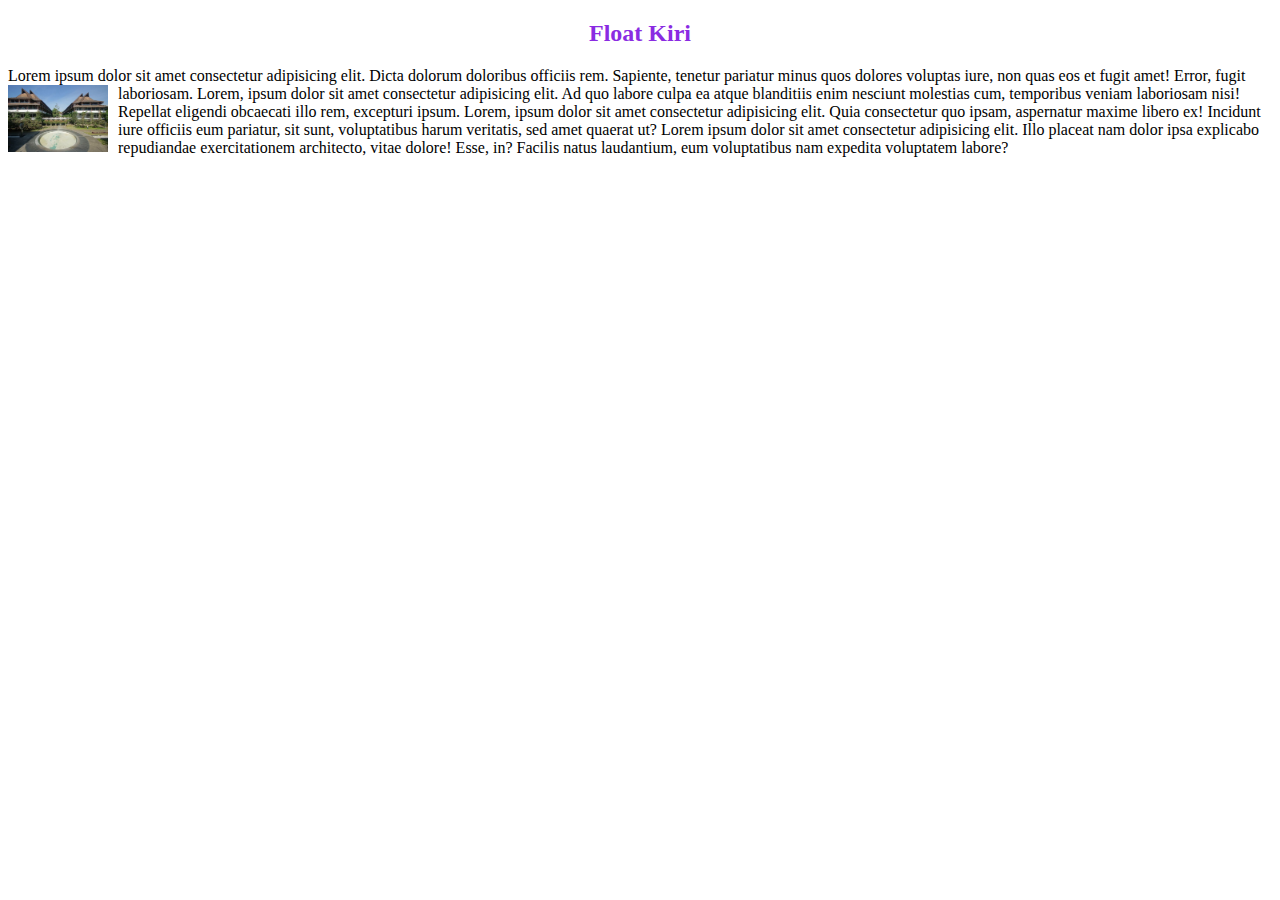
<file: index.html>
<!DOCTYPE html>
<html>
    <head>
        <title>Menggunakan Float</title>
        <link rel="stylesheet" type="text/css" href="styleFloat.css">
    </head>
    <body>
        <h2>Float Kiri</h2>
        <div class="float1">
            <p>Lorem ipsum dolor sit amet consectetur adipisicing elit. Dicta
                dolorum doloribus officiis rem. Sapiente, tenetur pariatur minus
                quos dolores voluptas iure, non quas eos et fugit amet! Error,
                fugit laboriosam. <img class="gambar" src="bunga2.jpg">
                Lorem, ipsum dolor sit amet consectetur adipisicing elit. Ad quo
                labore culpa ea atque blanditiis enim nesciunt molestias cum,
                temporibus veniam laboriosam nisi! Repellat eligendi obcaecati
                illo rem, excepturi ipsum.
                Lorem, ipsum dolor sit amet consectetur adipisicing elit. Quia
                consectetur quo ipsam, aspernatur maxime libero ex! Incidunt
                iure officiis eum pariatur, sit sunt, voluptatibus harum
                veritatis, sed amet quaerat ut?
                Lorem ipsum dolor sit amet consectetur adipisicing elit. Illo
                placeat nam dolor ipsa explicabo repudiandae exercitationem
                architecto, vitae dolore! Esse, in? Facilis natus laudantium,
                eum voluptatibus nam expedita voluptatem labore?
            </p>
        </div>
    </body>
</html>
</file>
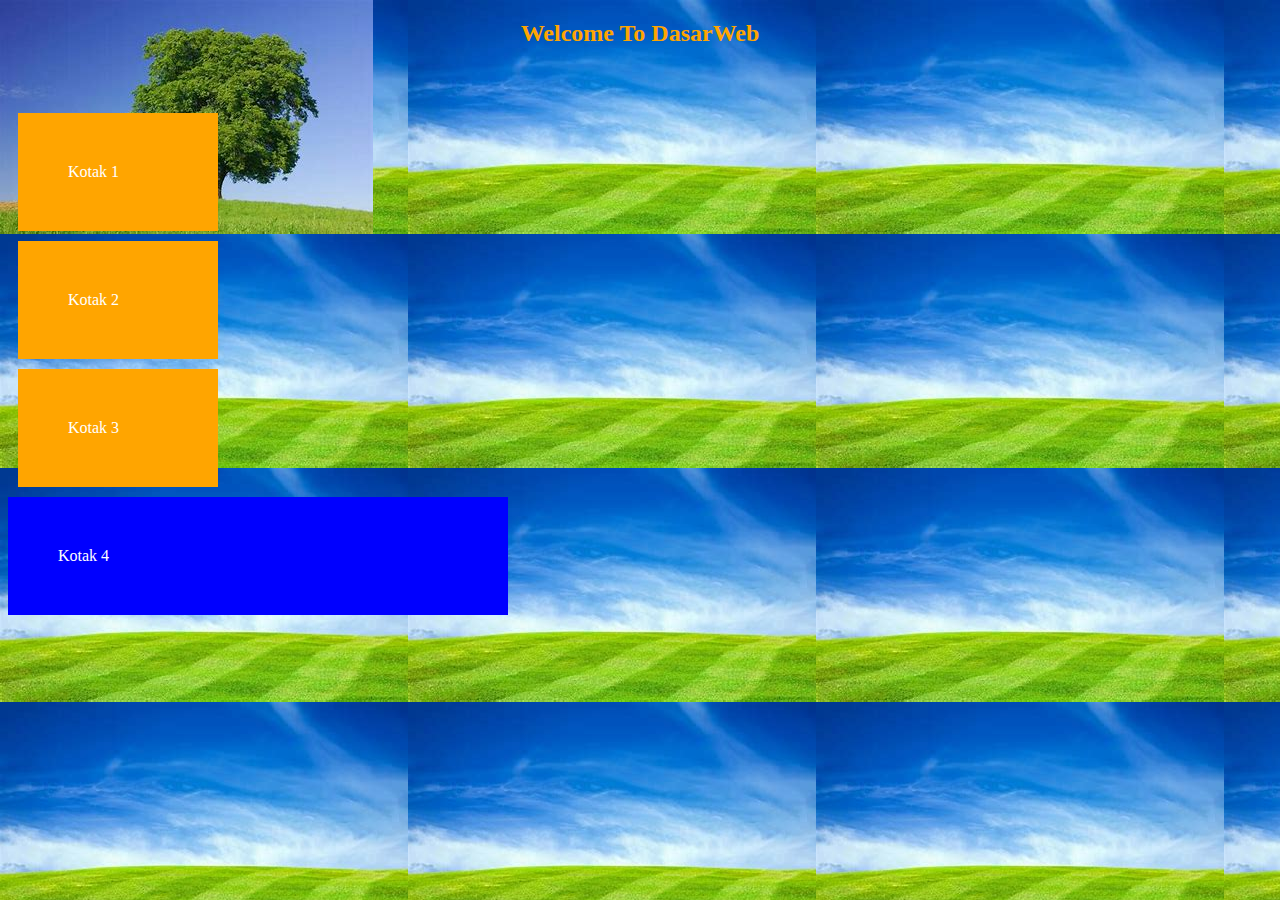
<file: backgroundCSS.html>
<!DOCTYPE html>
<html>
    <head>

        <title>Main Page</title>
        <link rel="stylesheet" href="style.css">
    </head>
    <body>
        <h2>Welcome To DasarWeb</h2>
        <br><br>
    <!-- penggunaan class -->
    <div class="kotak">Kotak 1</div>
    <div class="kotak">Kotak 2</div>
    <div class="kotak">Kotak 3</div>
    <!-- penggunaan id -->
    <div id="kotak">Kotak 4</div>
</body>
</html>
</file>
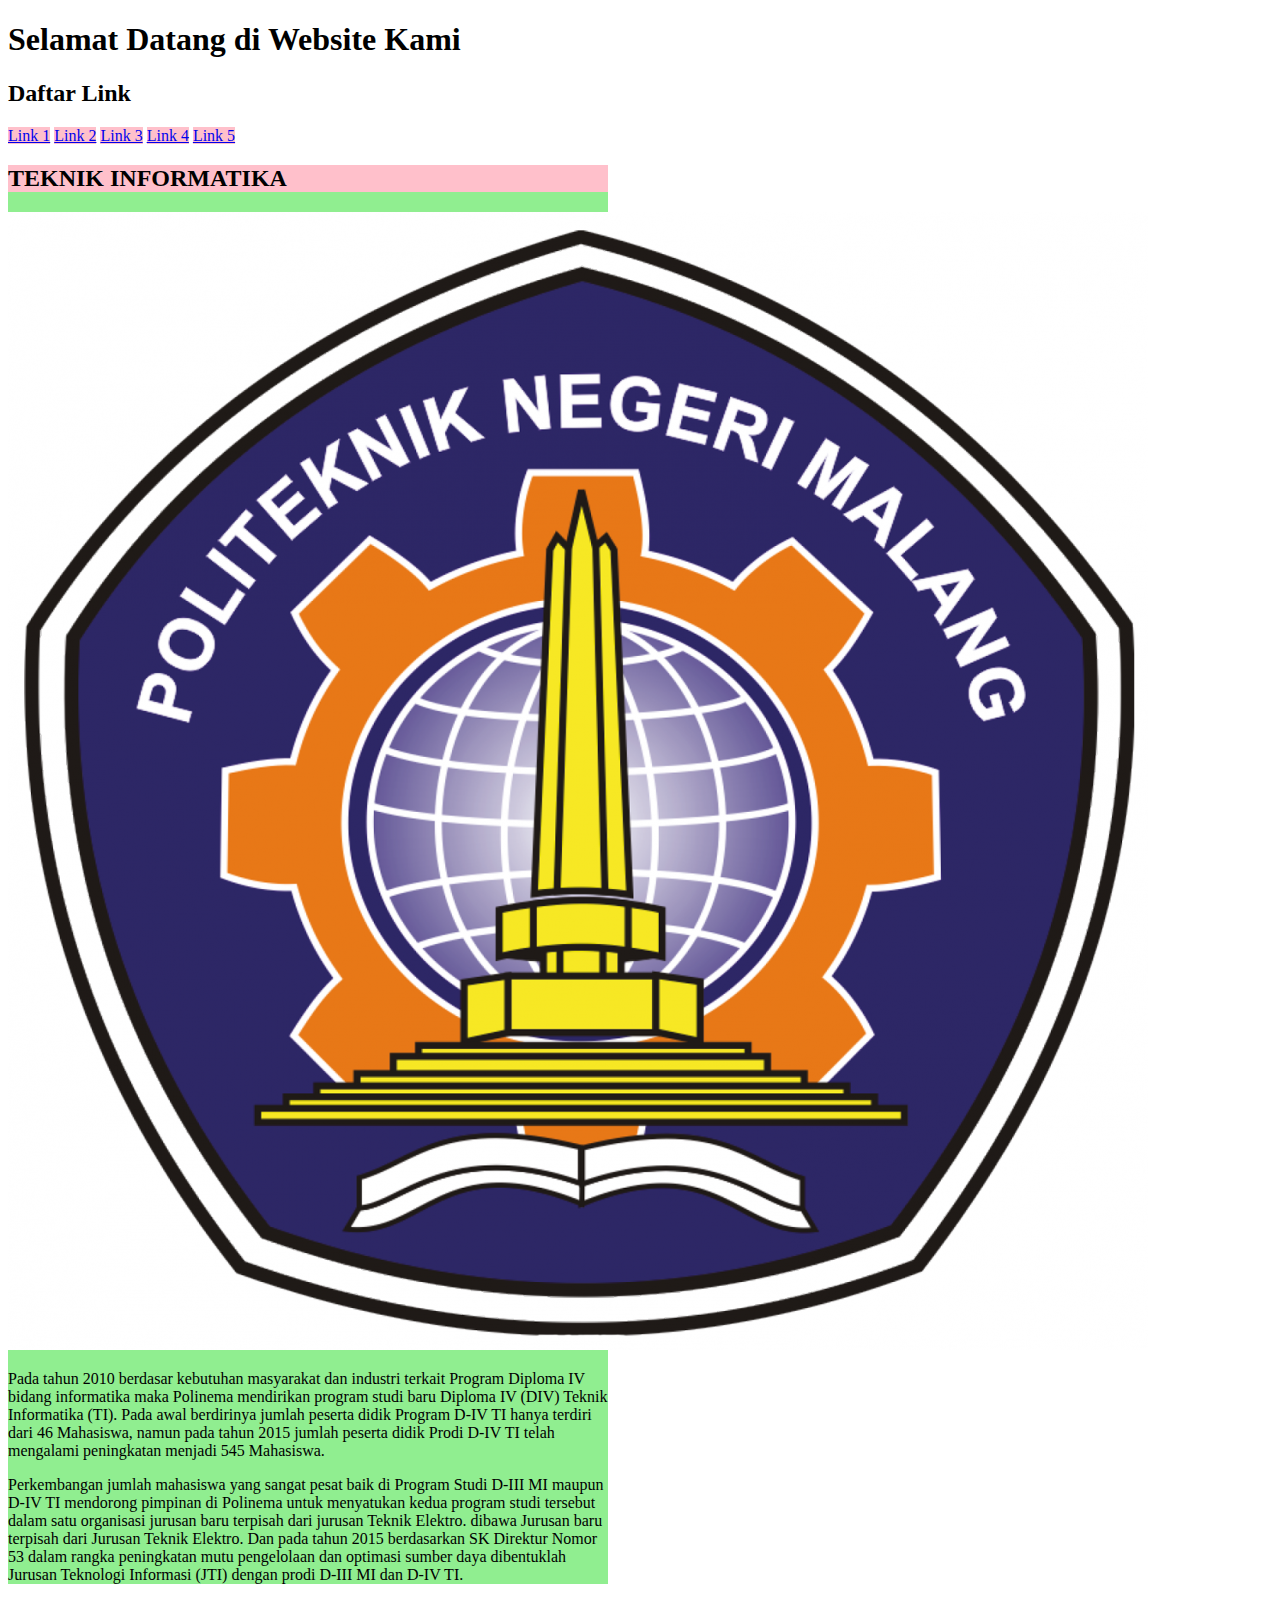
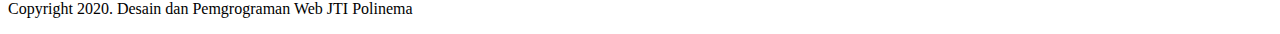
<file: csslayouting.html>
<!DOCTYPE html>
<html>
    <head>
        <title>CSS Layouting</title>
        <style>
            a {
                background-color: pink;
            }
            .main {
                width: 600px;
                background-color: lightgreen;
            }

            .main h2 {
                background-color: pink;
            }
        </style>
    </head>
    <body>
        <div class="header">
            <h1>Selamat Datang di Website Kami</h1>
        </div>

        <div class="navigasi">
            <h2>Daftar Link</h2>
            <a href="#">Link 1</a>
            <a href="#">Link 2</a>
            <a href="#">Link 3</a>
            <a href="#">Link 4</a>
            <a href="#">Link 5</a>
        </div>

        <div class="main">
            <h2>TEKNIK INFORMATIKA</h2>
        <img src="logo.png">
        <p>Pada tahun 2010 berdasar kebutuhan masyarakat dan industri
            terkait
            Program
            Diploma IV bidang informatika maka Polinema mendirikan program
            studi
            baru Diploma
            IV (DIV) Teknik Informatika (TI). Pada awal berdirinya jumlah
            peserta didik Program
            D-IV TI hanya terdiri dari 46 Mahasiswa, namun pada tahun 2015
            jumlah peserta didik
            Prodi D-IV TI telah mengalami peningkatan menjadi 545 Mahasiswa.
        </p>

        <p>Perkembangan jumlah mahasiswa yang sangat pesat baik di Program
            Studi
            D-III MI
            maupun D-IV TI mendorong pimpinan di Polinema untuk menyatukan
            kedua
            program studi
            tersebut dalam satu organisasi jurusan baru terpisah dari
            jurusan
            Teknik Elektro.
            dibawa Jurusan baru terpisah dari Jurusan Teknik Elektro. Dan
            pada
            tahun 2015
            berdasarkan SK Direktur Nomor 53 dalam rangka peningkatan mutu
            pengelolaan dan
            optimasi sumber daya dibentuklah Jurusan Teknologi Informasi
            (JTI)
            dengan prodi
            D-III MI dan D-IV TI.
            </p>
        </div>
        <p class="copyright">Copyright 2020. Desain dan Pemgrograman Web JTI
            Polinema</p>
    </body>
</html>
</file>
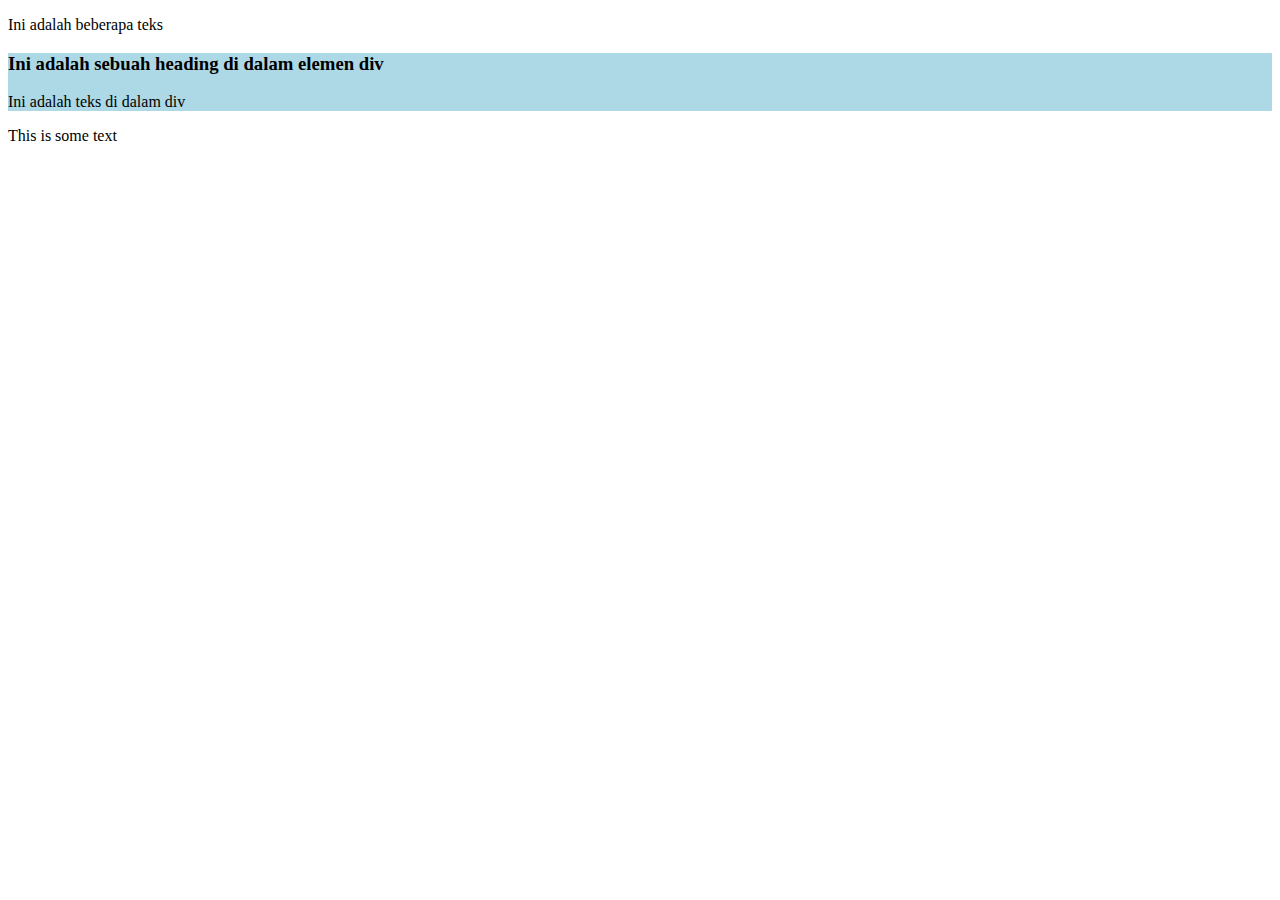
<file: div.html>
<!DOCTYPE html>
<html>

<body>
    <p>Ini adalah beberapa teks</p>

    <div style="background-color: lightblue;">
        <h3>Ini adalah sebuah heading di dalam elemen div</h3>
        <p>Ini adalah teks di dalam div</p>
    </div>

    <p>This is some text</p>
    
</body>
</html>
</file>
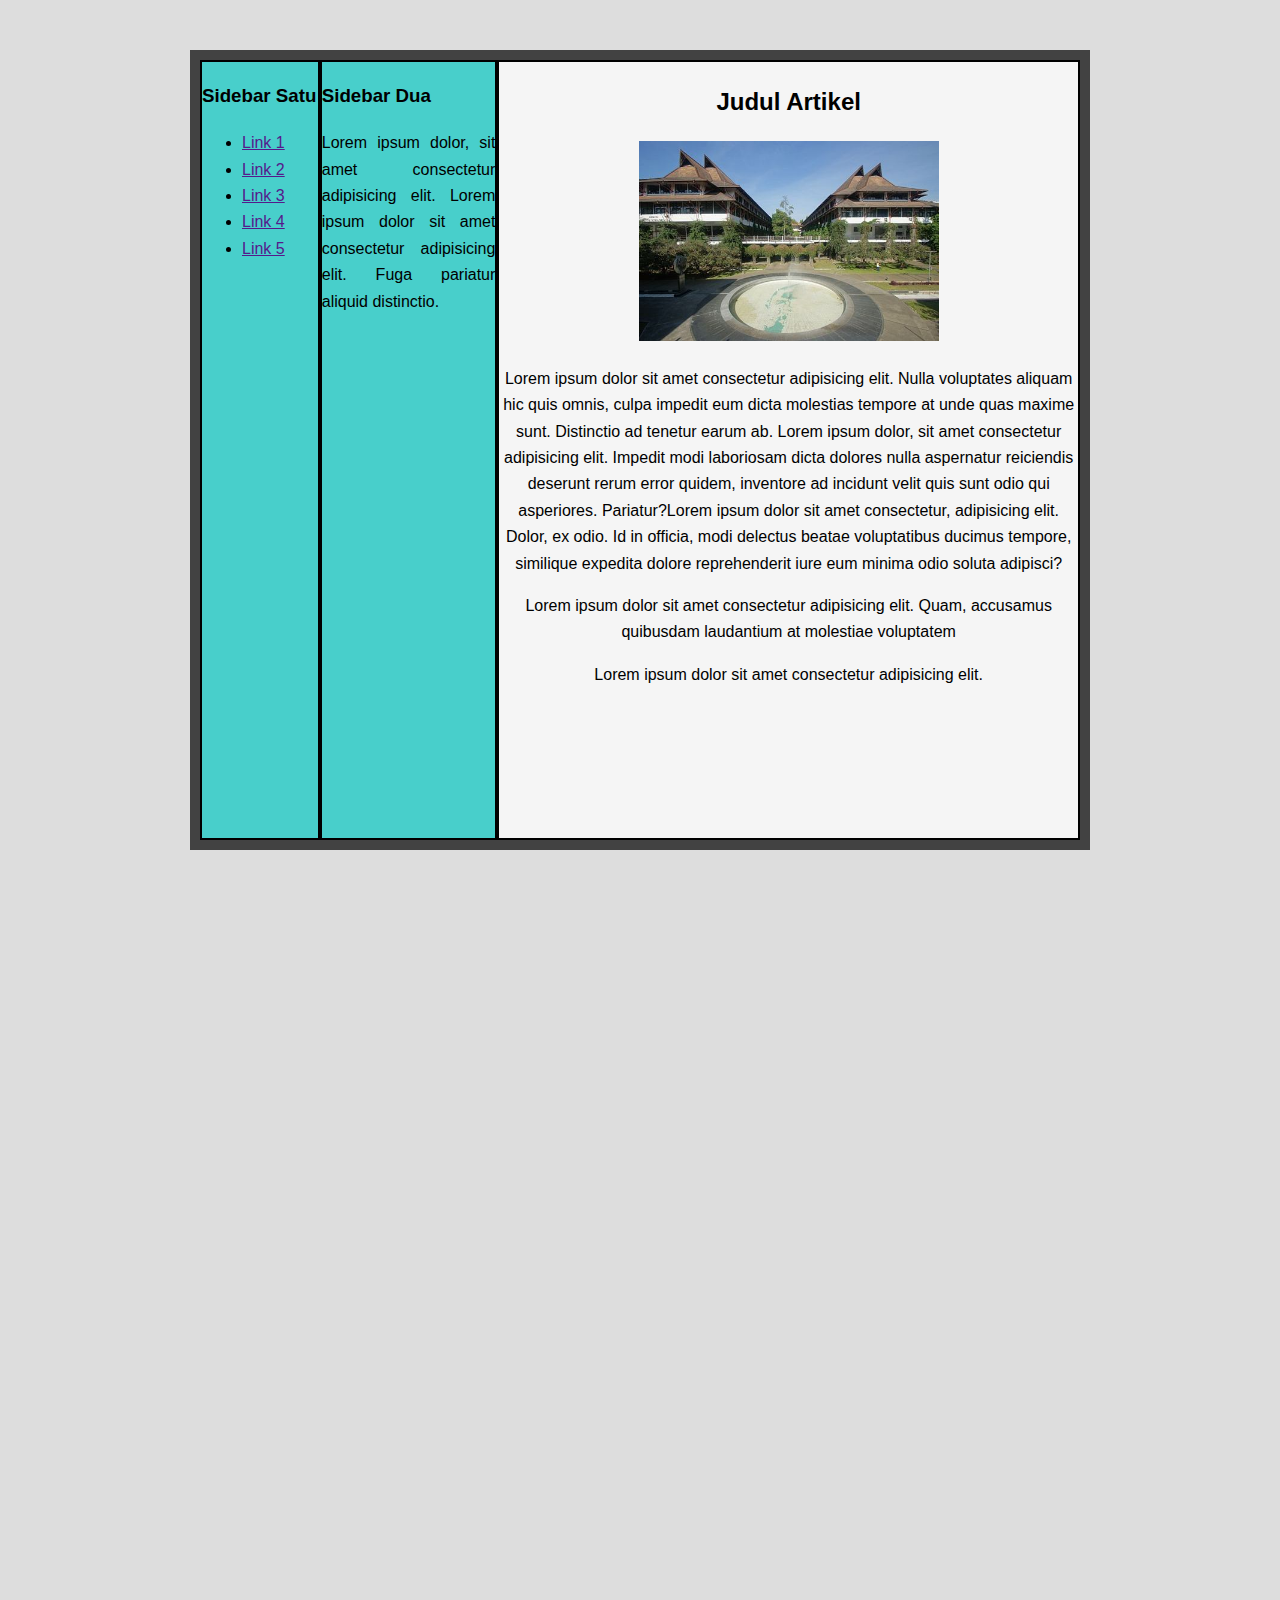
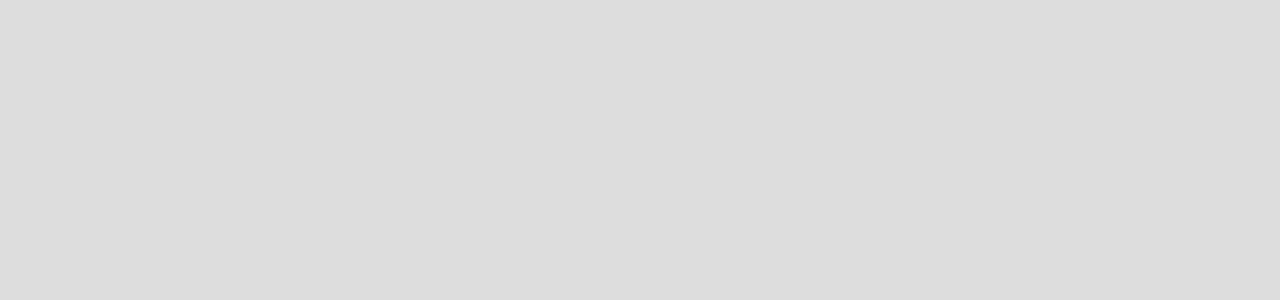
<file: flexbox.html>
<!DOCTYPE html>
<html>
    <head>
        <title>Latihan Flexbox</title>
        <link rel="stylesheet" href="style1.css">
    </head>
    <body>

        <!-- Latihan 1- Kolom-->
        <div class="container-satu">
            <div class="sidebar-satu">
                <h3>Sidebar Satu</h3>
                <div class="link">
                    <ul>
                        <li><a href>Link 1</a></li>
                        <li><a href>Link 2</a></li>
                        <li><a href>Link 3</a></li>
                        <li><a href>Link 4</a></li>
                        <li><a href>Link 5</a></li>
                    </ul>
                </div>

            </div>

            <div class="kolom-utama">
                <h2>Judul Artikel</h2>
                <img src="bunga2.jpg" height="200px" width="300px">
                <p>Lorem ipsum dolor sit amet consectetur adipisicing elit.
                    Nulla voluptates aliquam hic quis omnis, culpa impedit eum
                    dicta molestias tempore at unde quas maxime sunt. Distinctio
                    ad tenetur earum ab. Lorem ipsum dolor, sit amet consectetur
                    adipisicing elit. Impedit modi laboriosam dicta dolores
                    nulla aspernatur reiciendis deserunt rerum error quidem,
                    inventore ad incidunt velit quis sunt odio qui asperiores.
                    Pariatur?Lorem ipsum dolor sit amet consectetur, adipisicing
                    elit. Dolor, ex odio. Id in officia, modi delectus beatae
                    voluptatibus ducimus tempore, similique expedita dolore
                    reprehenderit iure eum minima odio soluta adipisci?</p>
                <p>Lorem ipsum dolor sit amet consectetur adipisicing elit.
                    Quam, accusamus quibusdam laudantium at molestiae voluptatem
                </p>
                <p>Lorem ipsum dolor sit amet consectetur adipisicing elit.</p>
            </div>

            <div class="sidebar-dua">
                <h3>Sidebar Dua</h3>
                <p>Lorem ipsum dolor, sit amet consectetur adipisicing elit.
                    Lorem ipsum dolor sit amet consectetur adipisicing elit.
                    Fuga pariatur aliquid distinctio.</p>
            </div>
        </div>
    </body>
</html>
</file>
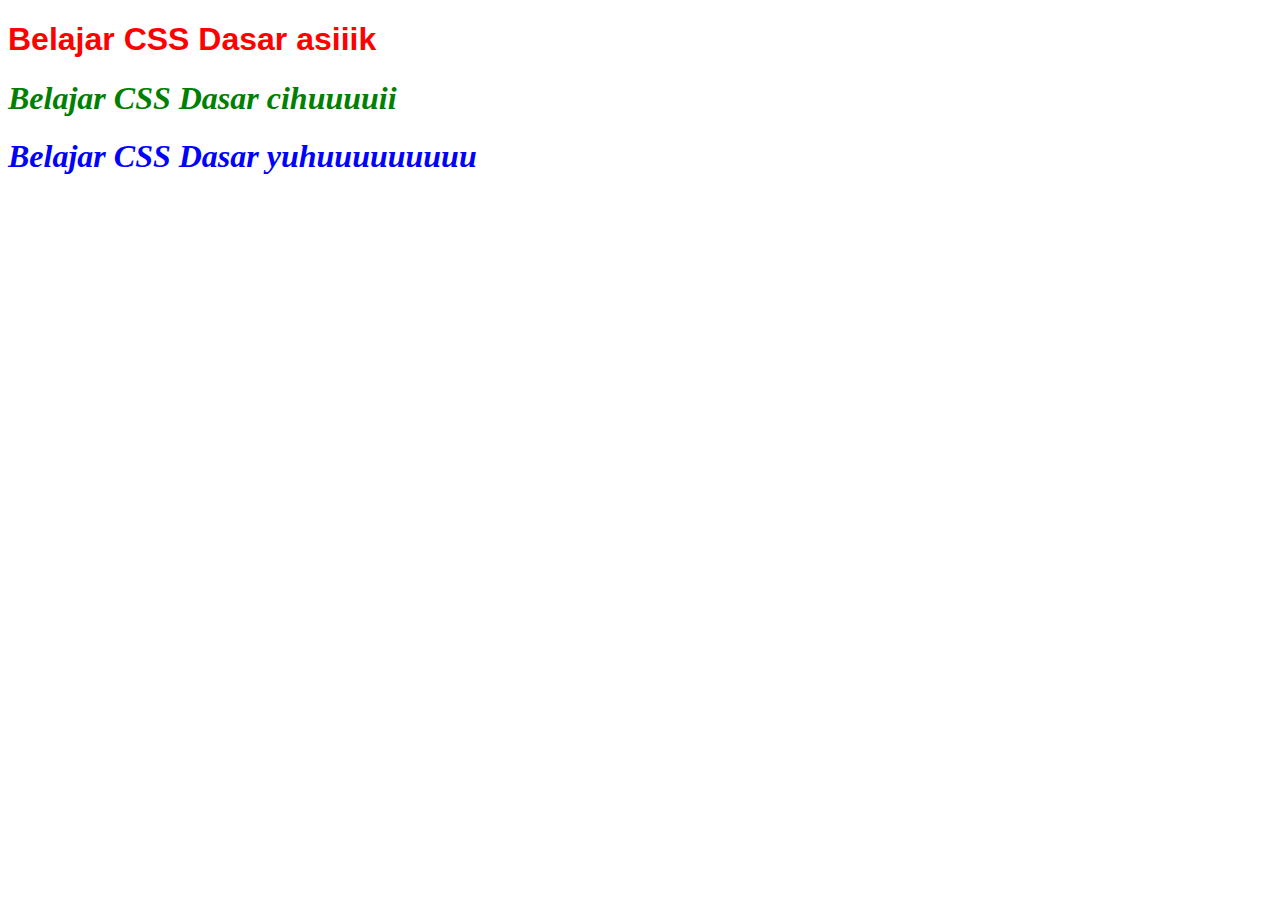
<file: fontCSS.html>
<!DOCTYPE html>
<html>
    <head>
        <title >Font CSS</title>
        <link rel="stylesheet" type="text/css" href="styleFont.css">
    </head>
    <body>
        <h1 class="tulisan_satu">Belajar CSS Dasar asiiik</h1>
        <h1 class="tulisan_dua">Belajar CSS Dasar cihuuuuii</h1>
        <h1 class="tulisan_tiga">Belajar CSS Dasar yuhuuuuuuuuu</h1>
    </body>
</html>
</file>
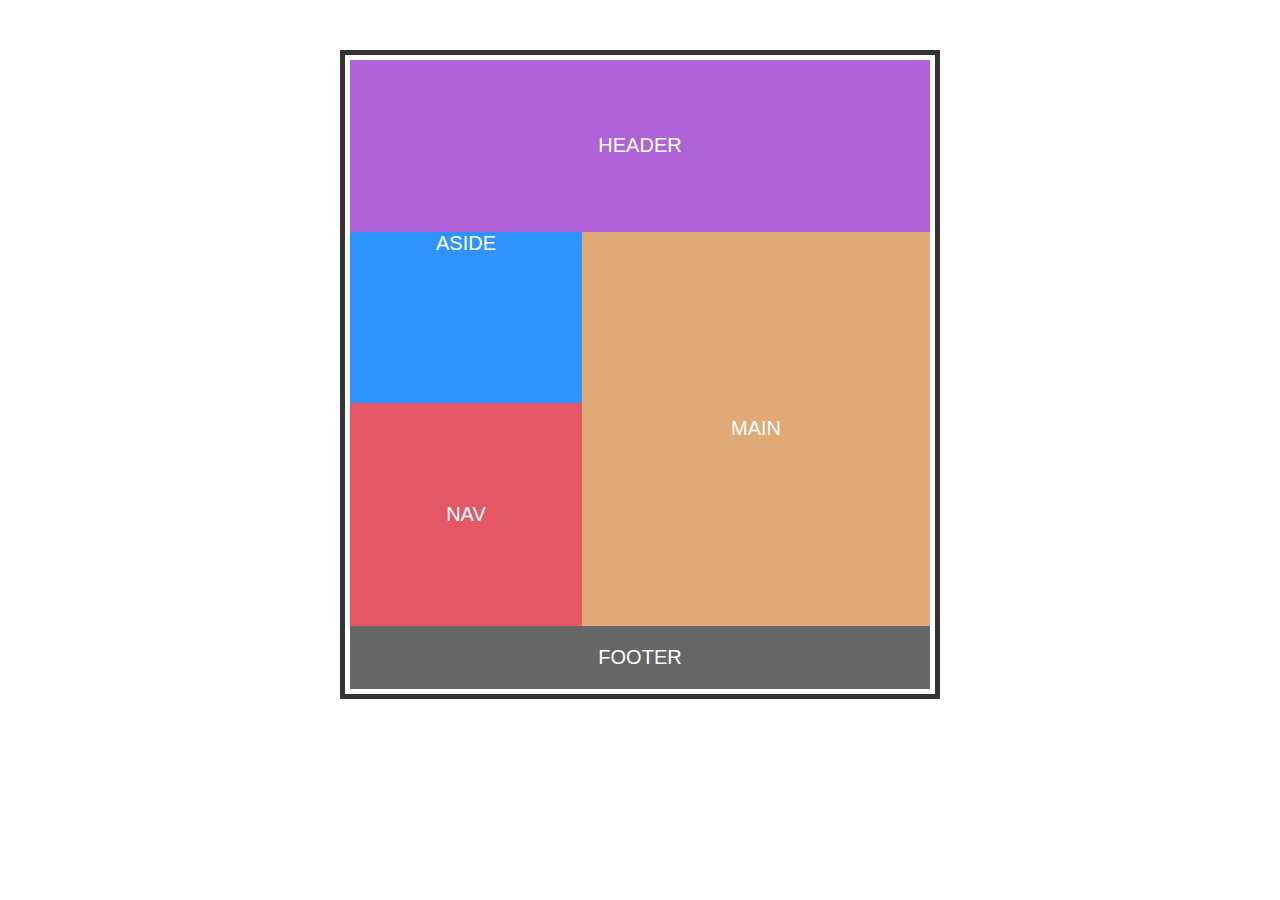
<file: grid.html>
<!DOCTYPE html>
<html>
    <head>
        <title>Grid</title>
        <style>
            body,
            html {
                margin: 0;
                padding: 0;
                font-size: 20px;
                font-family: arial;
                color: white;
                text-transform: uppercase;
                text-align: center;
            }

            .container {
                width: 600px;
                margin: 50px auto;
                border: 5px solid #333;
                box-sizing: border-box;
                padding: 5px;
                display: grid;
                grid-template-areas: "header header"
                "aside main"
                "nav main"
                "footer footer";
                grid-template-columns: 1fr 1.5fr;
                grid-template-rows: 1fr 1fr 1.3fr;
            }

            header {
                grid-area: header;
                background-color: #B063D8;
                display: flex;
                justify-content: center;
                align-items: center;
            }

            aside {
                grid-area: aside;
                background-color: #2F93FF;
                padding: 60px auto;
            }

            nav {
                grid-area: nav;
                background-color: #E45765;
                padding: 100px 0;
            }

            main {
                grid-area: main;
                background-color: #E0AA77;
                box-sizing: border-box;
                flex: 1.5;
                display: flex;
                justify-content: center;
                align-items: center;
            }

            footer {
                grid-area: footer;
                background-color: #666;
                padding: 20px 0;
            }
        </style>
    </head>

    <body>
        <div class="container">
            <header>Header</header>
            <aside>Aside</aside>
            <nav>Nav</nav>
            <main>Main</main>
            <footer>Footer</footer>
        </div>
    </body>
</html>
</file>
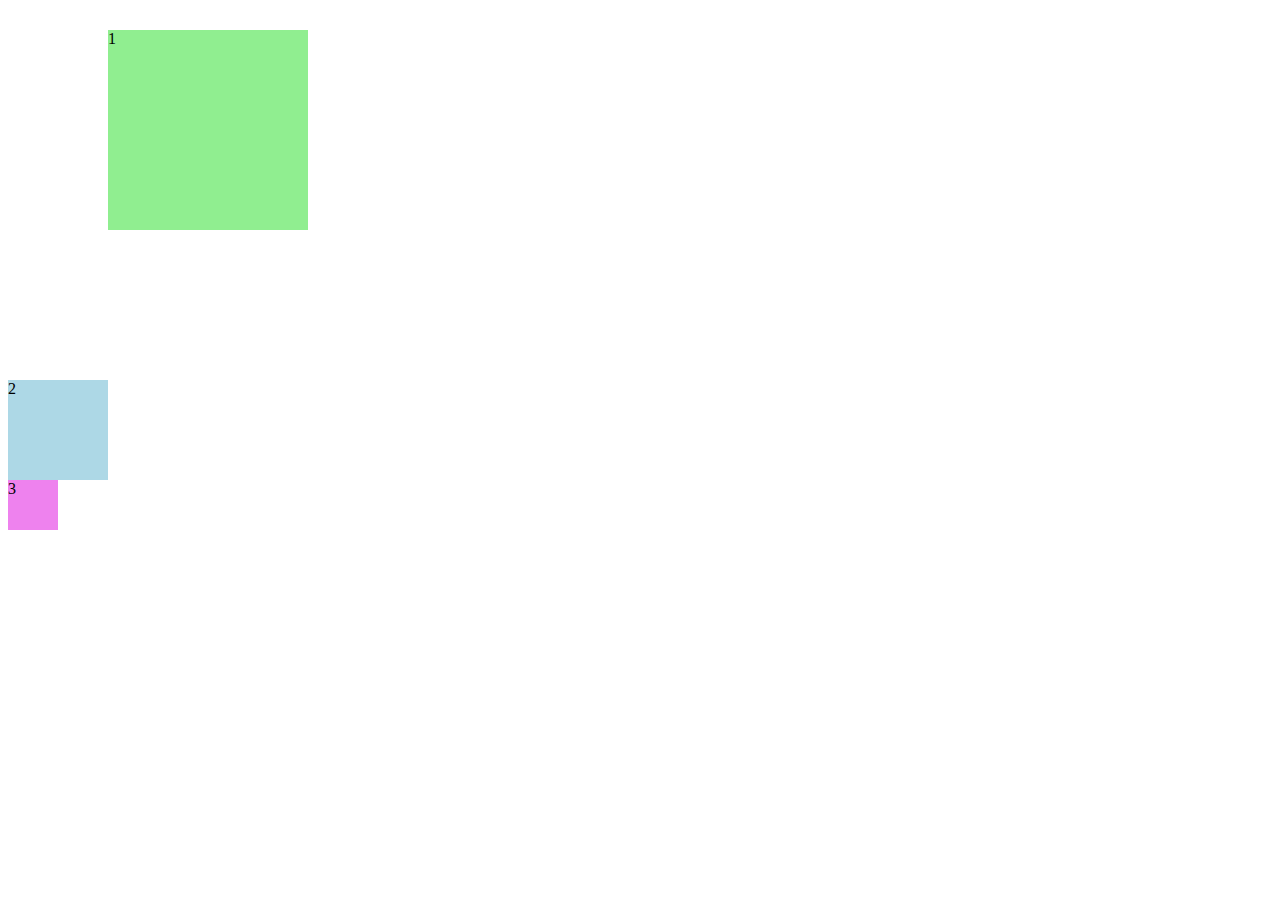
<file: margin.html>
<!DOCTYPE html>
<html>
    <head>
        <title>Latihan Margin</title>
        <link rel="stylesheet" type="text/css" href="marginstyle.css">
    </head>
    <body>
        <div class="satu">1</div>
        <div class="dua">2</div>
        <div class="tiga">3</div>
    </body>
</html>
</file>
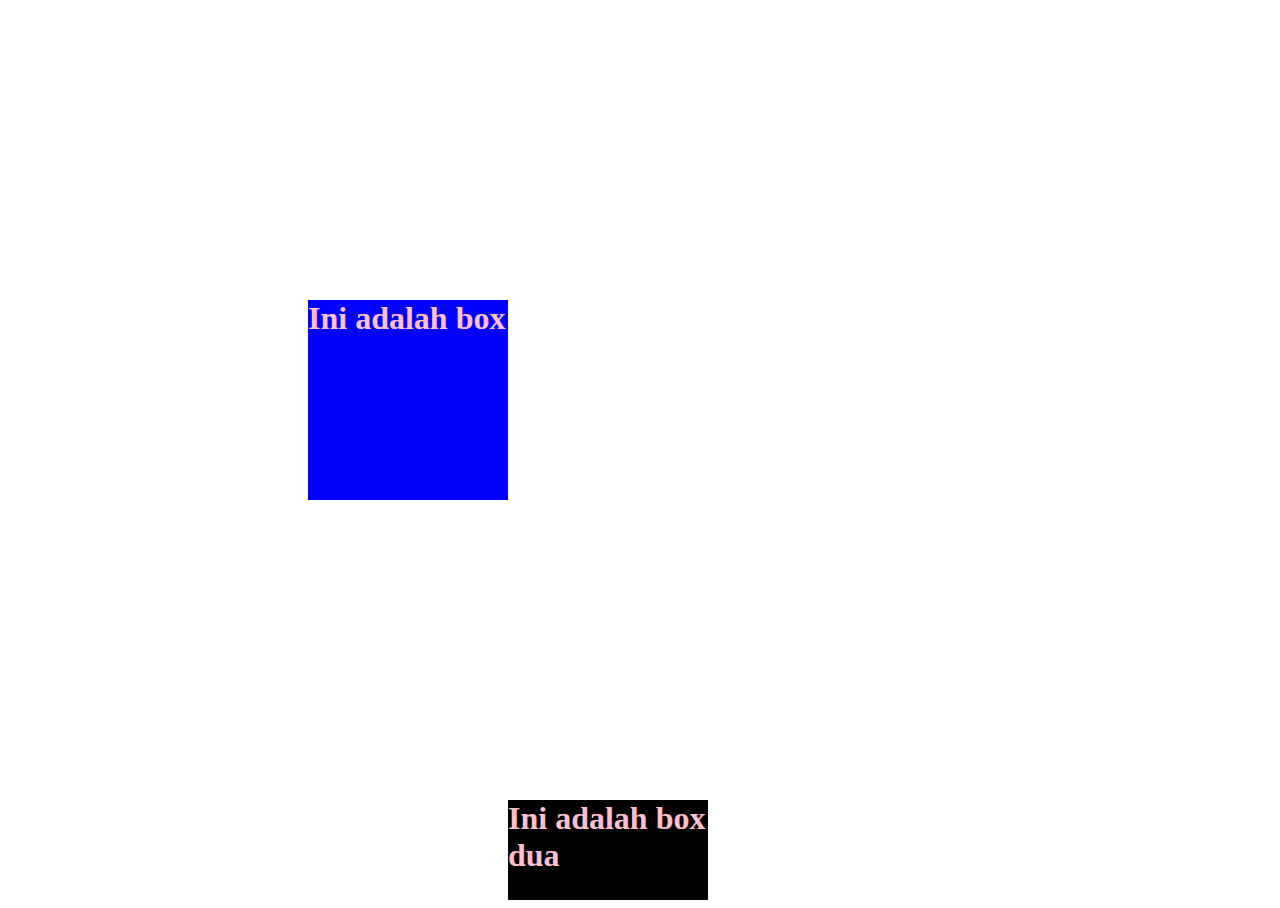
<file: marginCSS.html>
<!DOCTYPE html>
<html>
    <head>
        <title>Margin CSS</title>
        <link rel="stylesheet" href="styleMargin.css">
    </head>

    <body>
        <div class="box">
            <h1>Ini adalah box</h1>
        </div>
        <div class="box-dua">
            <h1>Ini adalah box dua</h1>
        </div>
    </body>
</html>
</file>
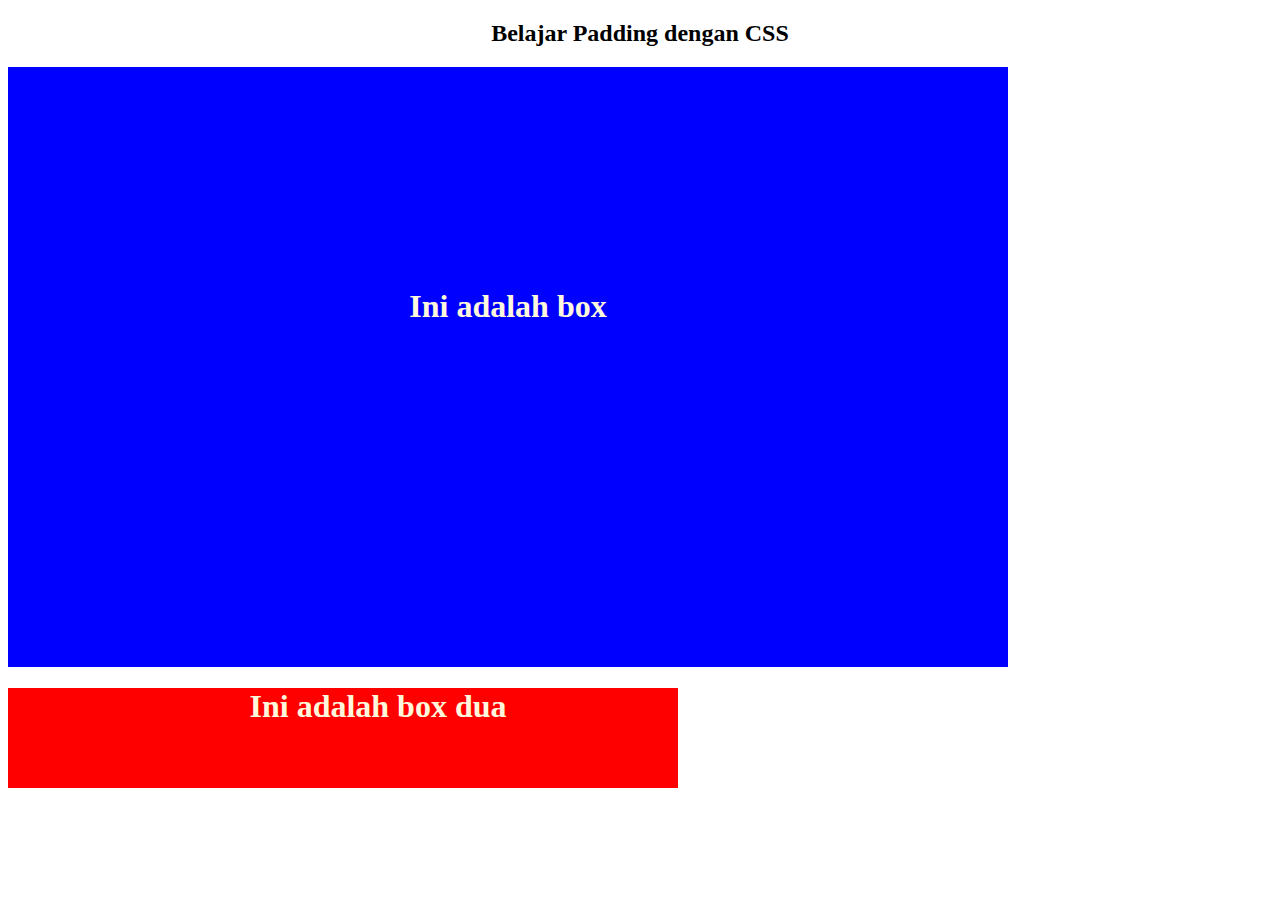
<file: paddingCSS.html>
<!DOCTYPE html>
<html>
    <head>
        <title>Padding CSS</title>
        <link rel="stylesheet" type="text/css" href="stylePadding.css">
    </head>

    <body>
        <h2>Belajar Padding dengan CSS</h2>
        <div class="box">
            <h1>Ini adalah box</h1>
        </div>
        <div class="box-dua">
            <h1>Ini adalah box dua</h1>
        </div>    
    </body>
</html>
</file>
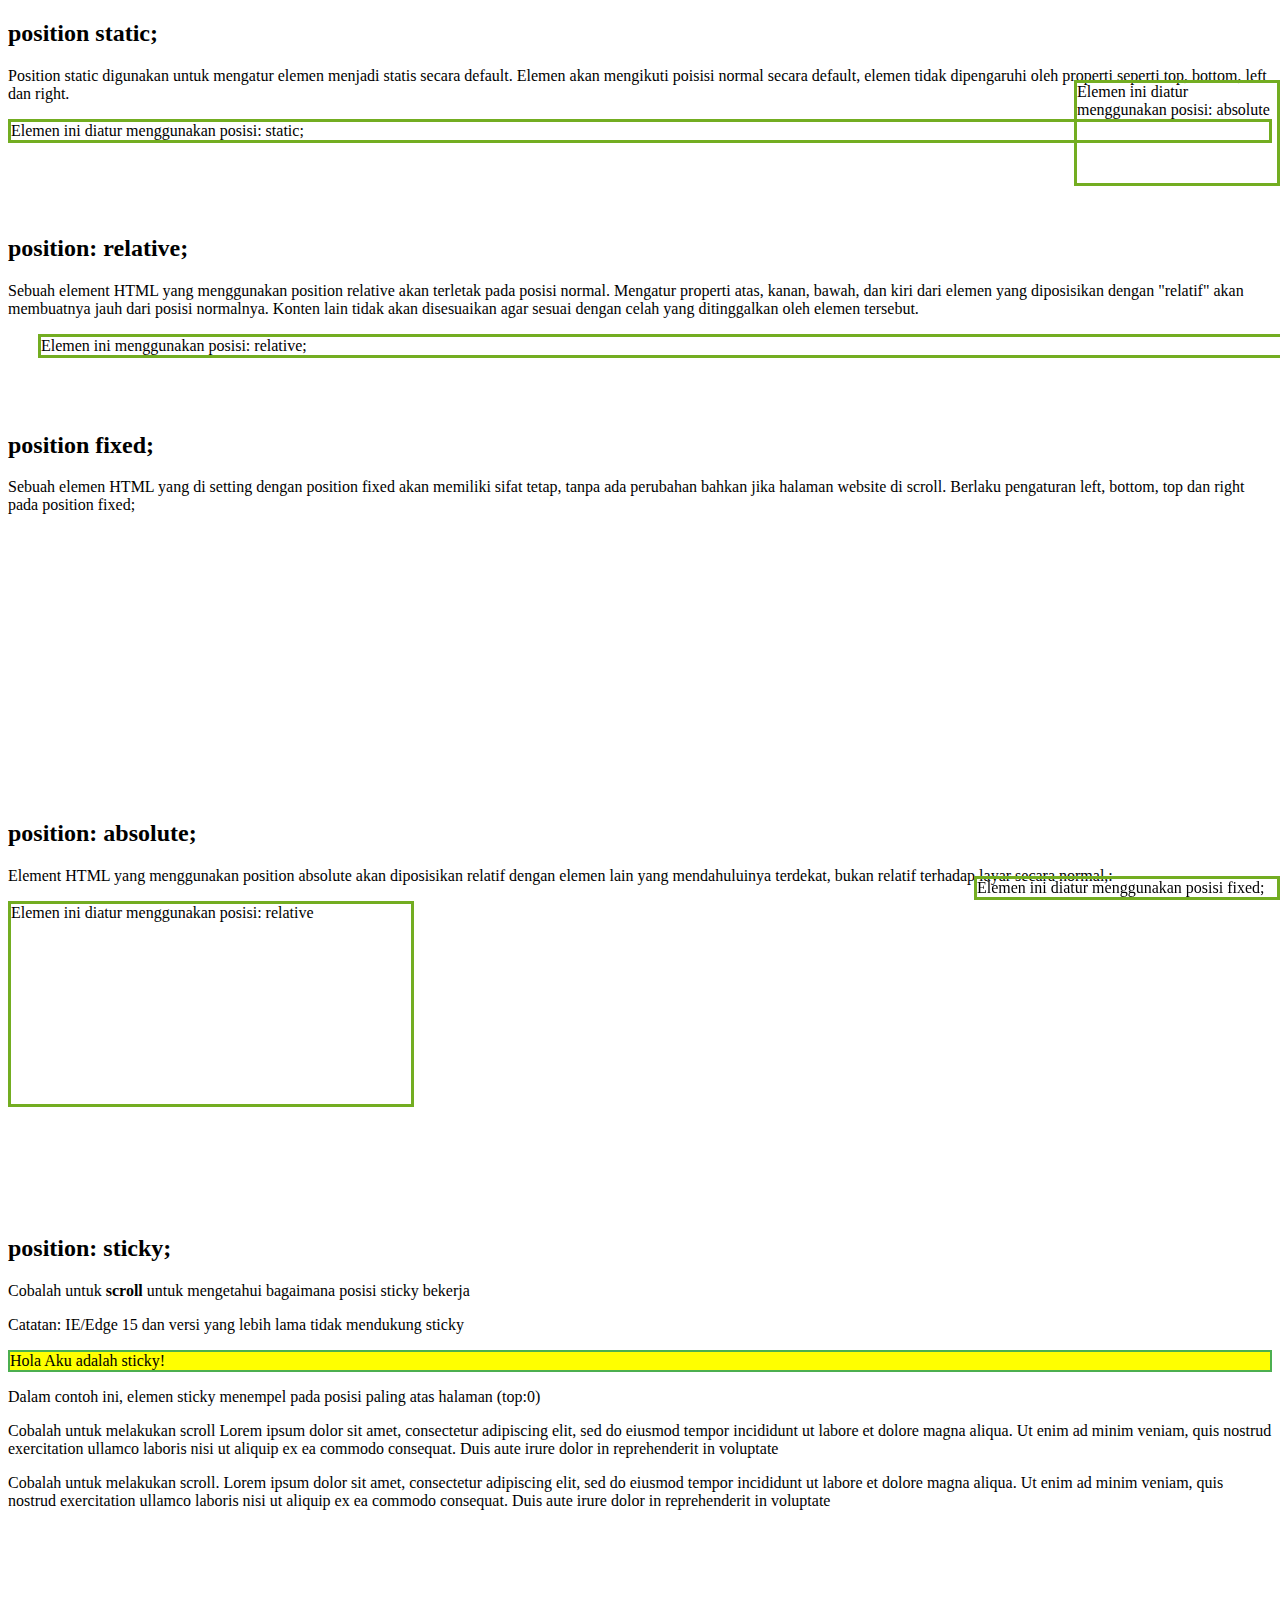
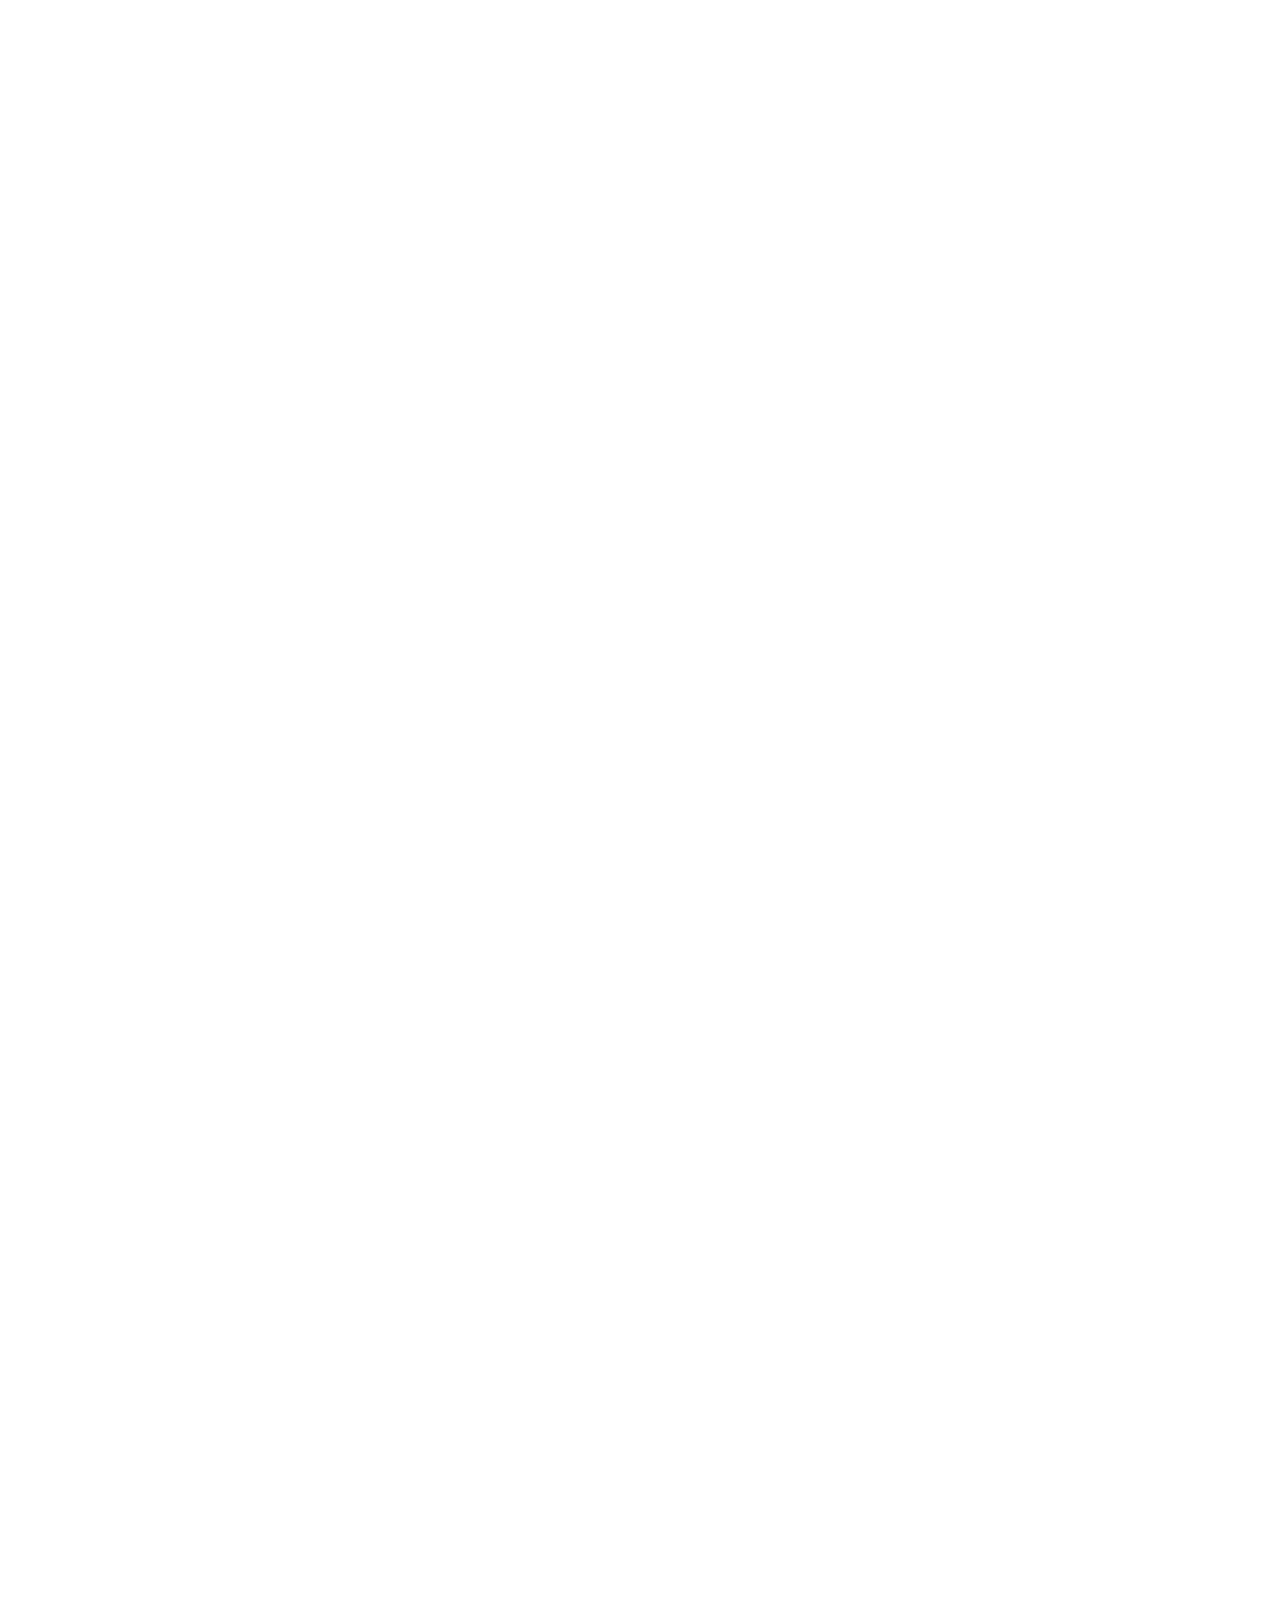
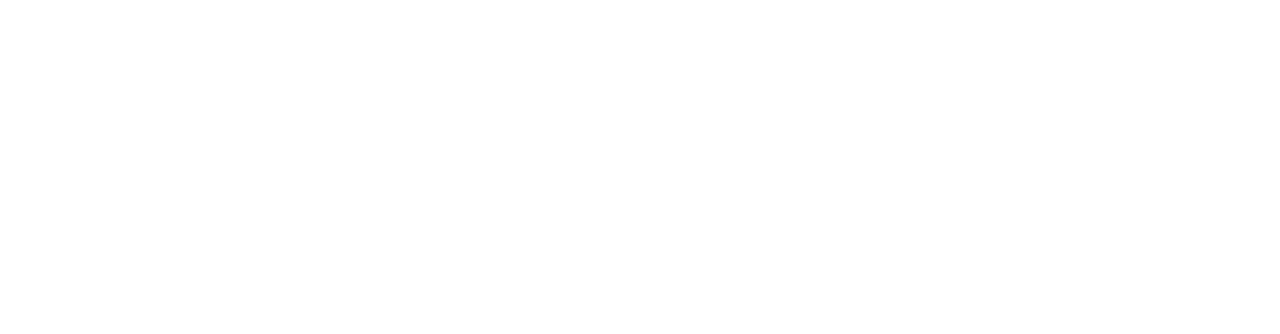
<file: positionCSS.html>
<!DOCTYPE html>

<html>

    <head>
        <title>Position CSS</title>
        <link rel="stylesheet" type="text/css" href="stylePosition.css">
    </head>

    <body>
        <h2>position static;</h2>

        <p>Position static digunakan untuk mengatur elemen menjadi statis secara
            default.
            Elemen akan mengikuti poisisi normal secara default,
            elemen tidak dipengaruhi oleh properti seperti top, bottom, left dan
            right.
        </p>
        <div class="static">
            Elemen ini diatur menggunakan posisi: static;
        </div>
        <br><br><br><br>

        <h2>position: relative;</h2>
        <p>Sebuah element HTML yang menggunakan position relative akan terletak
            pada posisi normal.
            Mengatur properti atas, kanan, bawah, dan kiri dari elemen yang
            diposisikan dengan "relatif"
            akan membuatnya jauh dari posisi normalnya.
            Konten lain tidak akan disesuaikan agar sesuai dengan celah yang
            ditinggalkan oleh elemen tersebut.
        </p>
        <div class="relative">
            Elemen ini menggunakan posisi: relative;
        </div>
        <br><br><br>
        <h2>position fixed;</h2>

        <p>Sebuah elemen HTML yang di setting dengan position fixed akan
            memiliki sifat tetap,
            tanpa ada perubahan bahkan jika halaman website di scroll.
            Berlaku pengaturan left, bottom, top dan right pada position fixed;
        </p>

        <div class="fixed">
            Elemen ini diatur menggunakan posisi fixed;
        </div>
        <br><br><br>
        <br><br><br>
        <br><br><br>
        <br><br><br>
        <br><br><br>

        <h2>position: absolute;</h2>

        <p>Element HTML yang menggunakan position absolute akan diposisikan
            relatif dengan
            elemen lain yang mendahuluinya terdekat, bukan relatif terhadap
            layar secara normal,:
        </p>

        <div class="relative1">Elemen ini diatur menggunakan posisi: relative</div>
        <div class="absolute">Elemen ini diatur menggunakan posisi: absolute</div>

        <br><br><br>
        <br><br><br>

        <h2>position: sticky;</h2>
        <p>Cobalah untuk <b>scroll</b> untuk mengetahui bagaimana posisi sticky
            bekerja</p>
        <p>Catatan: IE/Edge 15 dan versi yang lebih lama tidak mendukung
            sticky</p>
        <div class="sticky">Hola Aku adalah sticky!</div>

        <div style="padding-bottom: 2000px;">
            <p>Dalam contoh ini, elemen sticky menempel pada posisi paling atas
                halaman (top:0)</p>
            <p>Cobalah untuk melakukan scroll  Lorem ipsum dolor sit amet, consectetur adipiscing elit, sed do
                eiusmod tempor incididunt ut labore et dolore magna aliqua. Ut
                enim ad minim veniam, quis nostrud exercitation ullamco laboris
                nisi ut aliquip ex ea commodo consequat. Duis aute irure dolor
                in reprehenderit in voluptate</p>
            <p>Cobalah untuk melakukan scroll.  Lorem ipsum dolor sit amet, consectetur adipiscing elit, sed do
                eiusmod tempor incididunt ut labore et dolore magna aliqua. Ut
                enim ad minim veniam, quis nostrud exercitation ullamco laboris
                nisi ut aliquip ex ea commodo consequat. Duis aute irure dolor
                in reprehenderit in voluptate</p>
        </div>
    </body>
</html>
</file>
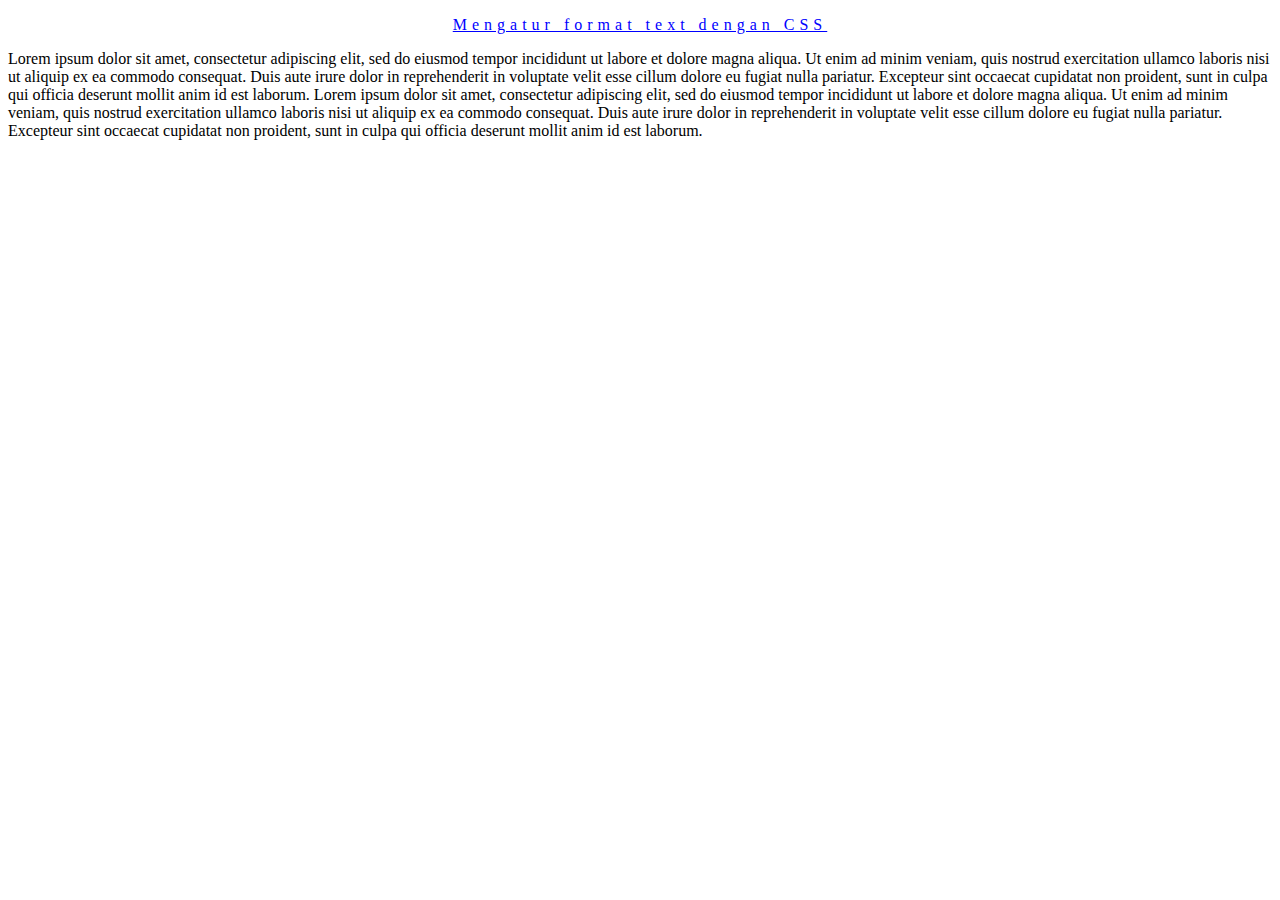
<file: textCSS.html>
<!DOCTYPE html>
<html>

    <head>
        <title>format text CSS</title>
        <link rel="stylesheet" type="text/css" href="styleText.css">
    </head>

    <body>
        <p class="tulisan_warna">Mengatur format text dengan CSS</p>
        <p class="par1">
            Lorem ipsum dolor sit amet, consectetur adipiscing elit, sed do
            eiusmod tempor incididunt ut labore et dolore magna aliqua. Ut
            enim ad minim veniam, quis nostrud exercitation ullamco laboris
            nisi ut aliquip ex ea commodo consequat. Duis aute irure dolor
            in reprehenderit in voluptate velit esse cillum dolore eu fugiat
            nulla pariatur. Excepteur sint occaecat cupidatat non proident,
            sunt in culpa qui officia deserunt mollit anim id est laborum.

            Lorem ipsum dolor sit amet, consectetur adipiscing elit, sed do
            eiusmod tempor incididunt ut labore et dolore magna aliqua. Ut
            enim ad minim veniam, quis nostrud exercitation ullamco laboris
            nisi ut aliquip ex ea commodo consequat. Duis aute irure dolor
            in reprehenderit in voluptate velit esse cillum dolore eu fugiat
            nulla pariatur. Excepteur sint occaecat cupidatat non proident,
            sunt in culpa qui officia deserunt mollit anim id est laborum.
        </p>
    </body>
</html>
</file>
<file: styleFloat.css>
h2{
    text-align: center;
    color: blueviolet;
}
.gambar{
    width: 100px;
    float: left;
    margin-right: 10px;
}
</file>
<file: style.css>
h2 {
    color: orange;
    font-family: 'Trebuchet MS';
    text-align: center;
}

li {
    display: flex;
}

.kotak{
    padding: 50px;
    width: 100px;
    color: #fff;
    margin: 10px;
    background: orange;
}

#kotak{
    width: 400px;
    color: #fff;
    background: blue;
    padding: 50px;
}

body {
    background: url('img/tree.jpeg'), url('img/field.jpeg');
    background-repeat: no-repeat, repeat;
    color: white;
}
</file>
<file: style1.css>
html, body {
    margin: 0;
    padding: 0;
}

body {
    font-family: Arial, Helvetica, sans-serif;
    background-color: #ddd;
    line-height: 1.65;
    padding-bottom: 1000px;
    text-align: left;
}

h2 {
    text-align: center;
}

h3 {
    text-align: left;
}

/*Latihan 1 */
.container-satu {
    display: flex;
    flex-direction: row-reverse;
    width: 900px;
    height: 800px;
    margin : 50px auto;
    background-color: #424242;
    padding: 10px;
    box-sizing: border-box;
}

.sidebar-satu {
    order: 5;
    border: 2px solid black ;
    background-color: #48CFCB;
    width: 200px;
}

.kolom-utama {
    border: 2px solid black;
    order: 4;
    text-align: center;
    background-color: #F5F5F5;
    width: 1000px;
}

.sidebar-dua {
    border: 2px solid black;
    order: 4;
    text-align: justify;
    background-color: #48CFCB;
    width: 300px;
}
</file>
<file: styleFont.css>
.tulisan_satu {
    color: red;
    font-family: sans-serif;
    font-style: normal;
}

.tulisan_dua {
    color: green;
    font-size: 24pt;
    font-style: italic;
}

.tulisan_tiga {
    color: blue;
    font-weight: bold;
    font-style: oblique;
}
</file>
<file: marginstyle.css>
.satu {
    width: 200px;
    height: 200px;
    background-color: lightgreen;
    margin-left: 100px;
    margin-top: 30px;
    margin-bottom: 150px;
    margin-right: 50px;
}
.dua {
    width: 100px;
    height: 100px;
    background-color: lightblue;
}
.tiga {
    width: 50px;
    height: 50px;
    background-color: violet;
}
</file>
<file: styleMargin.css>
h1 {
    color: pink;
}
.box {
    background: blue;
    height: 200px;
    width: 200px;
    margin: 300px;
}

.box-dua {
    background: black;
    height: 100px;
    width: 200px;
    margin-left: 500px;
}
</file>
<file: stylePadding.css>
h1 {
    text-align: center;
    color: cornsilk;
}
h2 {
    text-align: center;
}
.box {
    background: blue;
    height: 200px;
    width: 600px;
    padding: 200px;
}
.box-dua {
    background: red;
    height: 100px;
    width: 600px;
    padding-left: 70px;
}
</file>
<file: stylePosition.css>
div.static {
    position: static;
    border: 3px solid #73AD21;
}

div.relative {
    position: relative;
    left: 30px;
    border: 3px solid #73AD21;
}

div.fixed {
    position: fixed;
    bottom: 0;
    right: 0;
    width: 300px;
    border: 3px solid #73AD21;
}

div.relative1 {
    position: relative;
    width: 400px;
    height: 200px;
    border: 3px solid #73AD21;
}

div.absolute {
    position: absolute;
    top: 80px;
    right: 0;
    width: 200px;
    height: 100px;
    border: 3px solid #73AD21;
}

div.sticky {
    position: -webkit-sticky;
    position: sticky;
    top: 0;
    background-color: yellow;
    border: 2px solid #4CAF50;
}
</file>
<file: styleText.css>
.tulisan_warna {
    color: blue;
    text-align: center;
    text-decoration: underline;
    letter-spacing: 5px;
}
</file>
